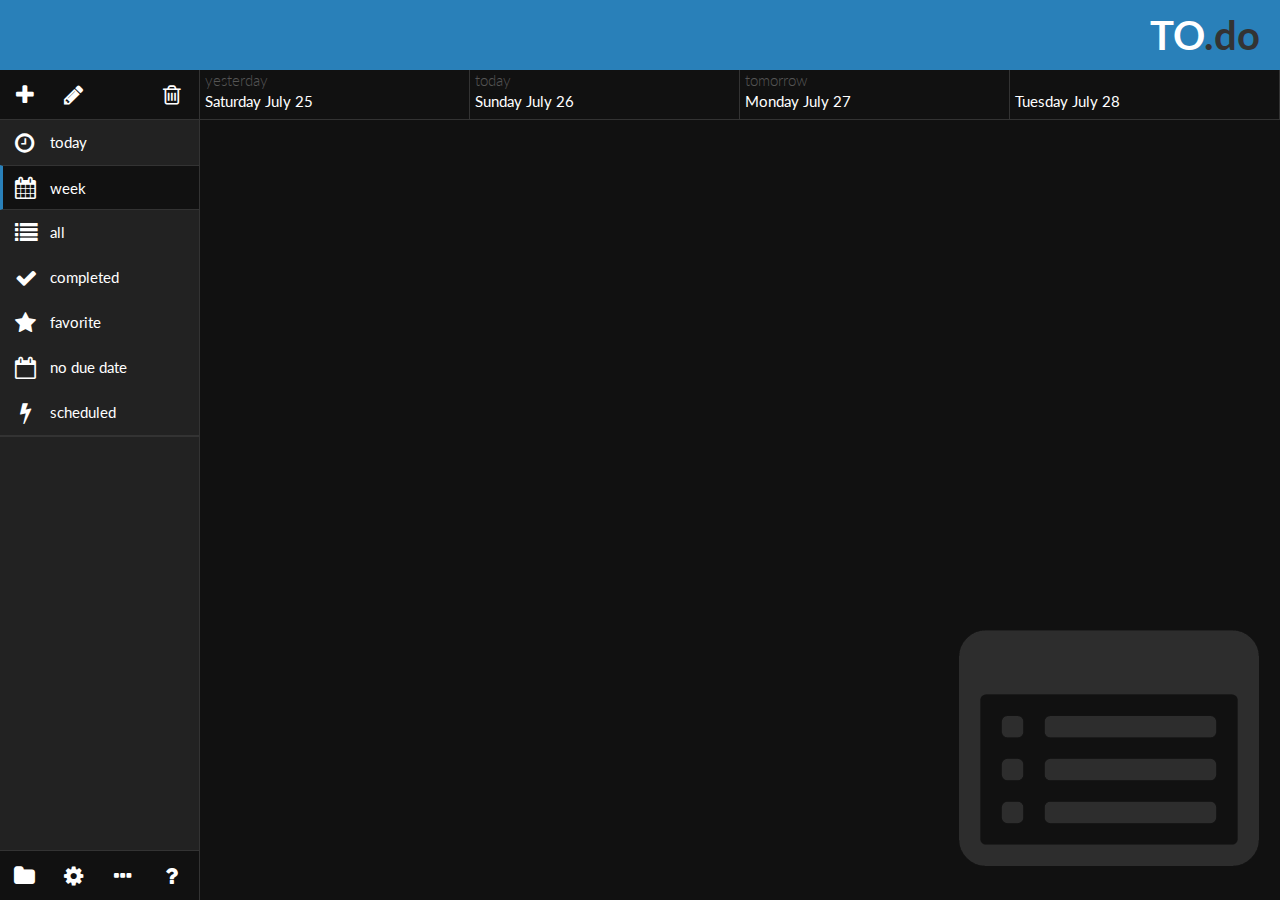
<file: index.html>
<!DOCTYPE html>
<html lang="en">

<head>
	<meta charset="utf-8">
	<meta http-equiv="X-UA-Compatible" content="IE=edge">
	<meta name="viewport" content="width=device-width, initial-scale=1">
	<title>To Do List</title>
	<!-- Bootstrap -->
	<link href="css/bootstrap.min.css" rel="stylesheet">
	<link href="css/font-awesome.min.css" rel="stylesheet">
	<link href="css/bootstrap-datepicker.standalone.min.css" rel="stylesheet">
	<link href="https://fonts.googleapis.com/css?family=Lato:300,400,700" rel="stylesheet">
	<link href="css/style.css" rel="stylesheet">
	<!--[if lt IE 9]>
		<script src="https://oss.maxcdn.com/html5shiv/3.7.3/html5shiv.min.js"></script>
		<script src="https://oss.maxcdn.com/respond/1.4.2/respond.min.js"></script>
		<![endif]-->
</head>

<body>
	<header>
		<div class="logo">TO<span>.do</span></div>
	</header>
		<div class="top-bar">
			<ul class="new-bar">
				<li class="new-button" id="addTodo"><i class="fa fa-plus" aria-hidden="true"></i></li>
				<li class="new-button"><i class="fa fa-pencil" aria-hidden="true"></i></li>
				<li class="new-button"></li>
				<li class="new-button" id="remove"><i class="fa fa-trash-o" aria-hidden="true"></i></li>
			</ul>
		</div>
	<nav>
		<div class="slider-new"> 
			<div class="menu new-task">Dodaj nov opravek:</div>
			<div class="col-lg-12">
				<div class="input-group input-ele">
					<input type="text" class="form-control" id="todoTitle" placeholder="Opravek">
				</div>
			</div>
			<div class="col-lg-12">
				<div class="input-group input-ele">
					<textarea type="text" class="form-control" id="todoDescription" rows="5" placeholder="Opis"></textarea>
				</div>
			</div>
			<div class="col-lg-12">
				<div class="input-group input-ele date-datepicker">
					<input type="text" class="form-control" id="todoDate" placeholder="Datum">
				</div>
			</div>
			<div class="col-lg-12">
				<div class="input-group input-ele">
					<label>Prioriteta:</label>
					<br />
					<select class="choose" id="choose-prio">
						<option value="-1">Brez</option>
					</select>
				</div>
			</div>
			<div class="col-lg-12">
				<div class="input-group input-ele">
					<label>Tagi:</label>
					<br />
					<select class="choose" id="choose-tag">
						<option value="-1">Brez</option>
					</select>
				</div>
			</div>
			<div class="col-lg-12">
				<div class="btn-group input-ele" style="position: absolute;left: 28px;" role="group">
					<button type="button" class="btn btn-default btn-task-close" data-dismiss="modal">Zapri</button>
					<button type="button" id="add" class="btn btn-primary">Dodaj</button>
				</div>
			</div>
		</div>
		<div class="menu-sliding">
			<div class="main-menu">
				<div class="menu menu-today"><i class="fa fa-clock-o" aria-hidden="true"></i><div> today</div></div>
				<div class="menu menu-week current"><i class="fa fa-calendar" aria-hidden="true"></i><div>week</div></div>
				<div class="menu menu-all"><i class="fa fa-list" aria-hidden="true"></i><div>all</div></div>
				<div class="menu menu-completed"><i class="fa fa-check" aria-hidden="true"></i><div>completed</div></div>
				<div class="menu menu-favorite"><i class="fa fa-star" aria-hidden="true"></i><div>favorite</div></div>
				<div class="menu menu-no-due-date"><i class="fa fa-calendar-o" aria-hidden="true"></i><div>no due date</div></div>
				<div class="menu menu-scheduled"><i class="fa fa-bolt" id="bolt" aria-hidden="true"></i><div>scheduled</div></div>
			</div>
			<div class="main-menu tag-menu">
				<!--<div class="menu menu-personal"><i class="fa fa-user" id="personal" aria-hidden="true"></i><div>personal</div></div>-->
			</div>
			<div class="main-menu prio-menu">
				<!--<div class="menu menu-high"><i class="fa fa-thermometer-full" id="high-priority" aria-hidden="true"></i><div>high</div></div>-->
			</div>
		</div>
		<div class="bottom-bar">
			<ul class="new-bar bottom-bar">
				<li class="new-button"><i class="fa fa-folder" aria-hidden="true"></i></li>
				<li class="new-button"><i class="fa fa-cog" aria-hidden="true"></i></li>
				<li class="new-button"><i class="fa fa-ellipsis-h" aria-hidden="true"></i></li>
				<li class="new-button"><i class="fa fa-question" aria-hidden="true"></i></li>
			</ul>
		</div>
	</nav>
	<div id="content">
		<div class="calendar col-xs-12">
			<div class="row">
			<!--<div class="day"><span class="upper-line"></span><br /><span>PONEDELJEK MAREC 6</span></div>-->
			</div>
		</div>
		<!--<div class="container-fluid main-content">
			<div class="panel panel-primary">
				<div class="panel-heading">
					<h1 class="panel-title">Opravila:</h1>
				</div>
				<div class="panel-body">
					<div class="row" id="todo"></div>
					<br />
					<div class="row">
						<div class="col-lg-6">
							<button type="button" class="btn btn-primary" data-toggle="modal" data-target="#addTodo">Dodaj</button>
							<button type="button" class="btn btn-info" data-toggle="modal" data-target="#priority">Prioritete</button>
							<button type="button" class="btn btn-warning" data-toggle="modal" data-target="#tags">Oznake</button>
						</div>
						
						<div class="col-lg-6 text-right">
							<button type="button" class="btn btn-danger" id="remove">Odstrani</button>
						</div>
					</div>
				</div>
			</div>
		</div>-->
		<div class="tasks col-xs-12">
			<div class="row"></div>
		</div>
	</div>
	<script src="js/jquery.min.js"></script>
	<script src="js/bootstrap.min.js"></script>
	<script src="js/moment.js"></script>
	<script src="js/calendar.js"></script>
	<script src="js/script.js"></script>
	<script type="text/javascript" src="js/bootstrap-datepicker.min.js"></script>
</body>

</html>
</file>
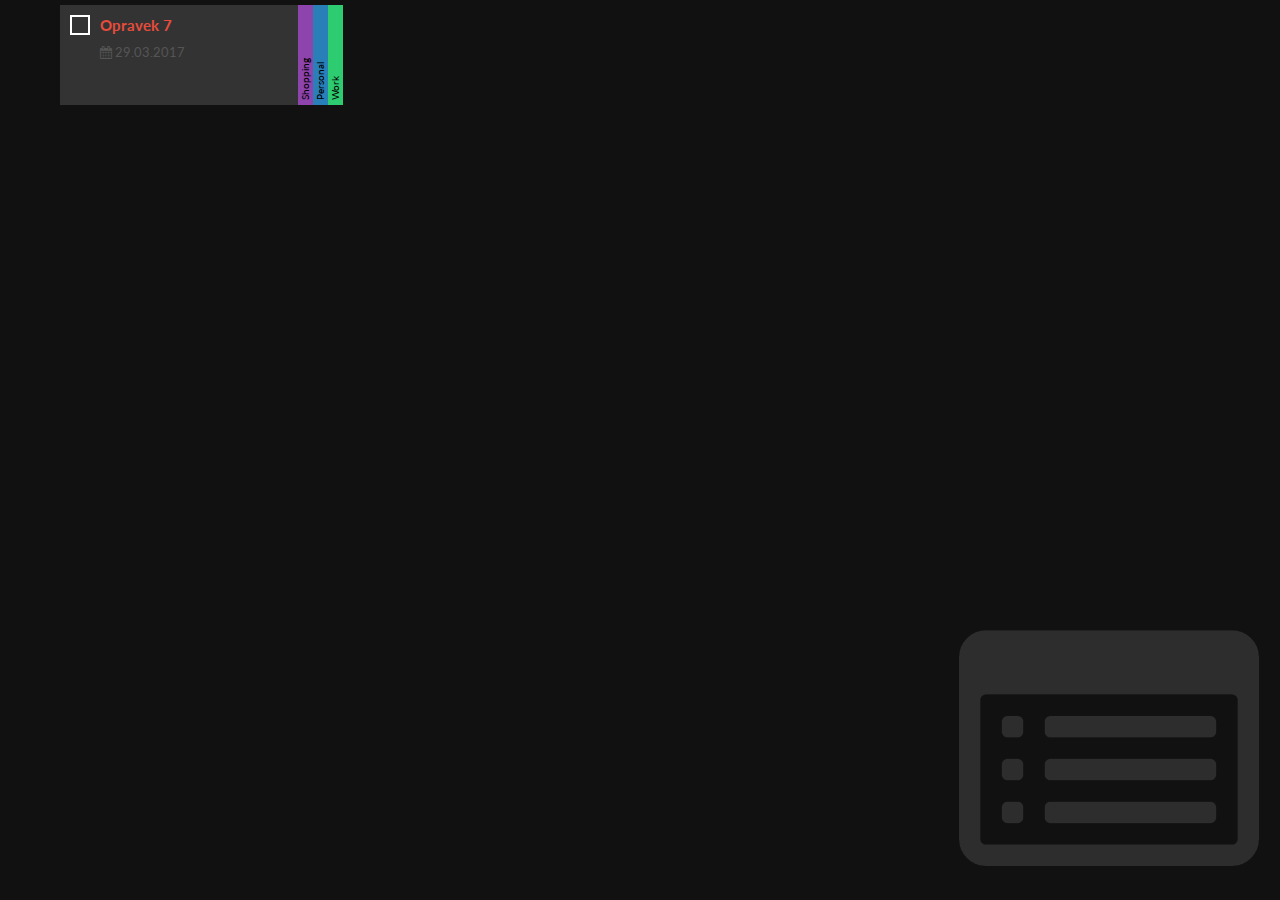
<file: index3.html>
<!DOCTYPE html>
<html lang="en">

<head>
    <title></title>
    <meta charset="UTF-8">
    <meta name="viewport" content="width=device-width, initial-scale=1">
    <link href="css/font-awesome.min.css" rel="stylesheet">
    <link href="css/bootstrap.min.css" rel="stylesheet">
    <link href="css/style.css" rel="stylesheet">
</head>

<body>
    <div class="container">
        <div class="row">
            <div class="column col-xs-3">
                <div class="task" data-tag="" data-priority="high" data-id="7">
                    <div class="col-xs-12">
                        <input class="todo-checkbox" id="checkbox" type="checkbox" hidden="">
                        <label for="checkbox7" style="color: #e74c3c;">Opravek 7</label>
                    </div>
                    <div class="col-xs-12">
                        <div class="task-date"><small><i class="fa fa-calendar" aria-hidden="true"></i>&nbsp;29.03.2017</small></div>
                    </div>
                    <div class="delete-task"><i class="fa fa-times" aria-hidden="true"></i></div>
                    <ul class="task-tags">
                        <li class="task-tag task-tag-shopping"><span>shopping</span></li>
                        <li class="task-tag task-tag-personal"><span>personal</span></li>
                        <li class="task-tag task-tag-work"><span>work</span></li>
                    </ul>
                </div>
            </div>
        </div>
    </div>
    <script src="https://ajax.googleapis.com/ajax/libs/jquery/1.12.4/jquery.min.js"></script>
    <script src="js/moment.js"></script>
    <script src="js/script.js"></script>
</body>

</html>
</file>
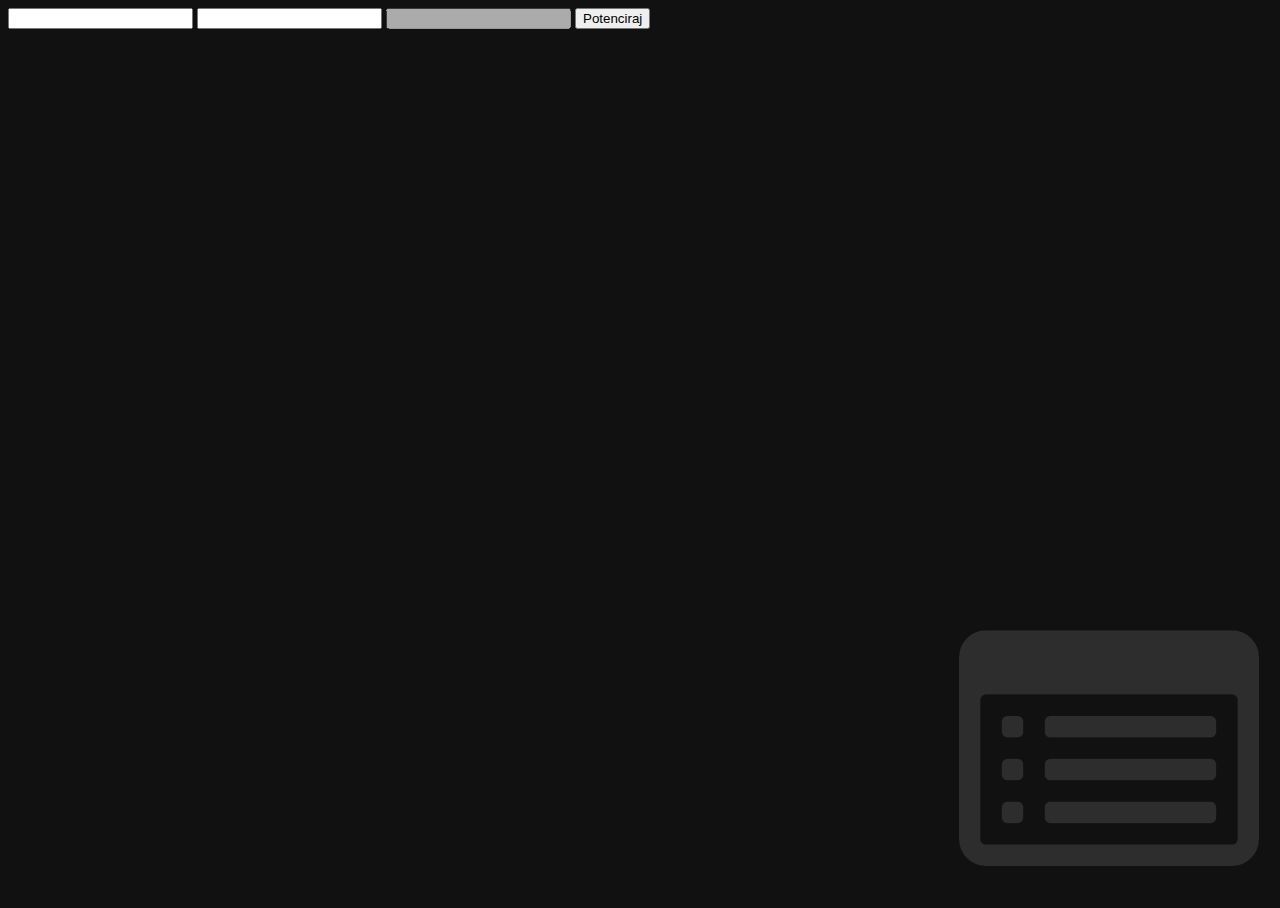
<file: index4.html>
<!DOCTYPE html>
<html lang="en">
    <head>
        <title></title>
        <meta charset="UTF-8">
        <meta name="viewport" content="width=device-width, initial-scale=1">
        <link href="css/style.css" rel="stylesheet">
        <style>
            #zgodovina {
                list-style-type: none;
            }
        </style>
    </head>
    <body>
        
        <div>
            <input type="text" id="st1">
            <input type="text" id="st2">
            <input type="text" disabled id="rezultat">
            <button id="potenciraj">Potenciraj</button>
        </div>
        <div>
            <ul id="zgodovina">
            </ul>
        </div>

        <script src="https://ajax.googleapis.com/ajax/libs/jquery/1.12.4/jquery.min.js"></script>
        <script src="js/moment.js"></script>
        <script src="js/script.js"></script> 
    </body>
</html>
</file>
<file: css/style.css>
.checkbox.done label {
    text-decoration: line-through;
    color: #888;
}

.checkbox input[type="checkbox"] {
    margin-left: 0px;
}

::-webkit-scrollbar {
display: none;
}

#todoDescription {
    resize: vertical;
}

#tag p {
    padding-left: 5px;
}

html {
    height: 100%;
}

body {
    background: url("../img/ozadje.png") fixed no-repeat 98% 95% #111111;
    position: relative;
    height: 100%;                                                   
}

header {
    background: #2980b9;
    height: 70px;
    position: fixed;
    top: 0;
    left: 0;
    width: 100%;
    z-index: 1000;
}

.logo {
    color: white;
    font-size: 40px;
    font-weight: bold;
    line-height: 70px;
    padding-right: 20px;
    float: right;
}

.logo span {
    color: #333333;
}

nav {
    background: #222222;
    position: fixed;
    top: 120px;
    float: left;
    height: 100%;
    width: 200px;
    border-right: 1px solid #333333;
    /*transition: width 0.5s;*/
    overflow-y: scroll;
    height: calc(100% - 170px);
}

.top-bar {
    position: fixed;
    top: 70px;
    height: 50px;
    width: 200px;
    float: left;
}

.bottom-bar {
    position: fixed;
    bottom: 0px;
    height: 50px;
    width: 200px;
    float: left;
}

.new-bar {
    height: 50px;
    background: #111111;
    color: white;
    list-style: none;
    padding: 0;
    margin: 0;
    border-bottom: 1px solid #333333;
    border-right: 1px solid #333333;
}

.bottom-bar {
    border-bottom: none;
    border-top: 1px solid #333333;
}

.new-button {
    height: 100%;
    font-size: 1.5em;
    line-height: 50px;
    text-align: center;
    box-sizing: border-box;
    cursor: pointer;
    display: inline-block;
    vertical-align: top;
    width: 49px;
    float: left;
}

.new-button:hover {
    color: #2980b9;
}

.slider-new {
    width: 100%;
    background: #2980b9;
    height: 0px;
    transition: height 1s linear;
    overflow: hidden;
}

.slider-new.open {
    height: 445px;
}

.main-menu {
    border-bottom: 1px solid #333333;
}

.prio-menu {
    border-bottom: none;
}

.menu i {
    padding: 0 15px;
    width: 50px;
    font-size: 1.5em;
    float: left;
    display: block;
    position: relative;
    top: 50%;
    transform: translateY(-50%);
}

.menu {
    color: white;
    height: 45px;
    line-height: 45px;
    cursor: pointer;
    clear: both;
}

.menu:hover {
    background: #111111;
}

.menu-high {
    color: #e74c3c;
}

.menu-medium {
    color: #e67e22;
}

.menu-low {
    color: #f1c40f;
}

.menu.current {
    background: #111111;
    border-left: 3px solid #2980b9;
    border-top: 1px solid #333333;
    border-bottom: 1px solid #333333;
}

.menu.current i {
    margin-left: -3px;
}

.menu.current-priority {
    background: #111111;
    border-left: 3px solid #2980b9;
    border-top: 1px solid #333333;
    border-bottom: 1px solid #333333;
}

.menu.current-priority i {
    margin-left: -3px;
}

.menu.current-tag {
    background: #111111;
    border-left: 3px solid #2980b9;
    border-top: 1px solid #333333;
    border-bottom: 1px solid #333333;
}

.menu.current-tag i {
    margin-left: -3px;
}

.todo-picture i {
    color: white;
    position: fixed;
    right: 0;
    bottom: 0;
    padding: 0 30px;
    color: #222222;
    font-size: 300px;
}

#bolt {
    padding-left: 20px;
}

.fa-shopping-cart {
    position: relative;
    left: -3px;
}

/* CONTENT */
#content {
    position: relative;
    top: 120px;
    left: 200px;
    width: calc(100% - 200px);
}

/* MODAL */
.modal-content {
    background: #333333;
    color: white;
}

/* CALENDAR */
.calendar {
    height: 50px;
    background: #111111;
    border-bottom: 1px solid #333333;
    color: white;
    float: left;
    position: fixed;
    top: 70px;
    width: calc(100% - 200px);
    z-index: 1000;
}

.day {
    height: 50px;
    border-right: 1px solid #333333;
    padding-left: 5px;
}

.upper-line {
    color: #555555;
    font-weight: 300;
}

/* TASKS */
.main-content {
    padding: 70px;
}

.column {
    padding: 0px;
}

.task {
    background: #333333;
    min-height: 100px;
    width: calc(100% - 10px);
    margin: 5px auto 0 auto;
    padding: 10px;
    color: white;
    position: relative;
}

input[type="checkbox"] + label {
    padding-left: 15px;
}

input[type="checkbox"] + label:before {
    content: "";
    width: 20px;
    height: 20px;
    border: 2px solid white;
    position: absolute;
    left: 0px;
}

input[type="checkbox"]:checked + label:after {
    background: url("../img/check_mark.svg");
    position: absolute;
    left: 2px;
    top: 2px;
    content: "";
    width: 16px;
    height: 16px;
}

.task-date {
    padding-left: 15px;
    color: #555555;
}

.task-tags {
    height: 100px;
    position: absolute;
    top: 0px;
    right: 0px;
    list-style-type: none;
    display: flex;
}

.task-tag {
    width: 15px;
    height: 100px;
    display: inline-block;
}

.task-tag span {
    transform: rotate(-90deg);
    line-height: 15px;
    font-size: 10px;
    color: black;
    display: block;
    position: relative;
    bottom: -80px;
    text-transform: capitalize;
}

.task-tag-shopping {
    background: #8e44ad;
}

.task-tag-personal {
    background: #2980b9;
}

.task-tag-work {
    background: #2ecc71;
}

.choose {
    color: black;
}

.delete-task {
    position: absolute;
    bottom: 5px;
    left: 9px;
    color: #c0392b;
    font-size: 25px;
    display: none;
    cursor: pointer;
}

.trash-delete,
.trash-delete:hover {
    color: #c0392b;
}

.new-task {
    background: #333333;
    border-bottom: 2px solid white;
    padding-left: 5px;
}

.new-task:hover {
    background: #333333;
    cursor: default;
}
.input-ele {
    margin-top: 5px;
}

.input-ele label {
    color: white;
}
</file>
